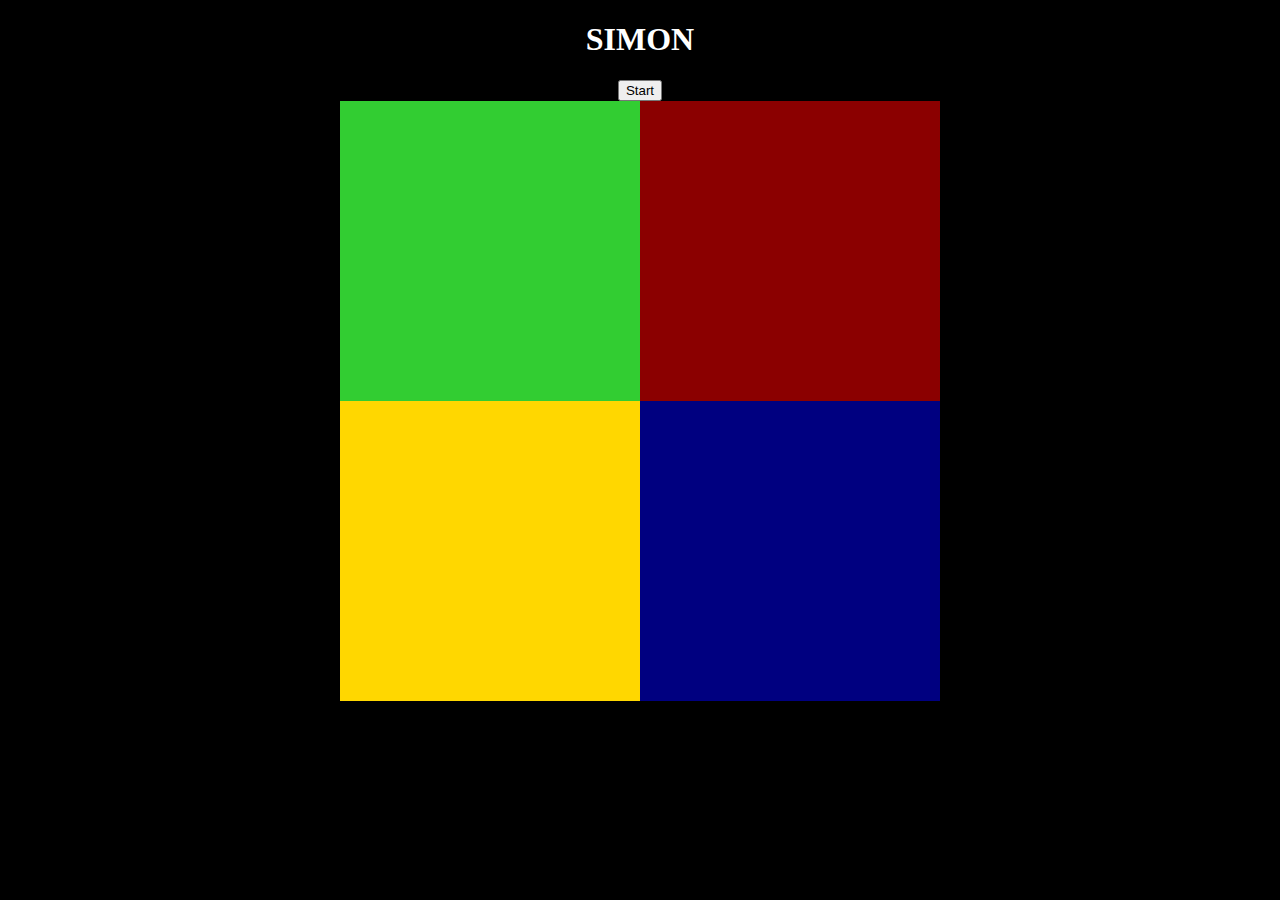
<file: project1/index.html>
<!DOCTYPE html>
<html>
<head>
  <meta charset="utf-8">
  <title>SIMON</title>
  <link rel="stylesheet" href="style.css">
  <!-- <h1>SIMON SAYS...</h1> -->

  <h1>SIMON</h1>

  <button class="start">Start</button>

</head>
<body>

<div class="simon">


    <div class="greenSquare" square="1"></div>
    <div class="redSquare" square="2"></div>
    <div class="blueSquare" square="3"></div>
    <div class="yellowSquare" square="4"></div>


</div>

  <!-- <div id="square1"></div>
  <div id="square2"></div>
  <p>HIT THE SQUARES!</p>
  <div id="square3"></div>
  <div id="square4"></div> -->



  <script src="jquery.js"></script>
  <script src="script2.js"></script>
</body>
</html>
</file>
<file: project1/style.css>
html, body {

  background-color: black;
  color: white;
  text-align: center;
}

.simon {
  background-color: white;
  width: 600px;
  height: 600px;
  margin: 0 auto;
}

.greenSquare {
  width: 50%;
  height: 50%;
  position: relative;
  background-color: limegreen;
}

#greenSquare.light {background-color: lime;}

.redSquare {
  width: 50%;
  height: 50%;
  left: 50%;
  top: -50%;
  position: relative;
  background-color: darkred;
}

#redSquare.light {background-color: red;}


.blueSquare {
  width: 50%;
  height: 50%;
  top: -50%;
  left: 50%;
  position: relative;
  background-color: navy;
}

#blueSquare.light {background-color: blue;}


.yellowSquare {
  width: 50%;
  height: 50%;
  top: -100%;
  position: relative;
  background-color: gold;
}

#yellowSquare.light {background-color: yellow;}
</file>
